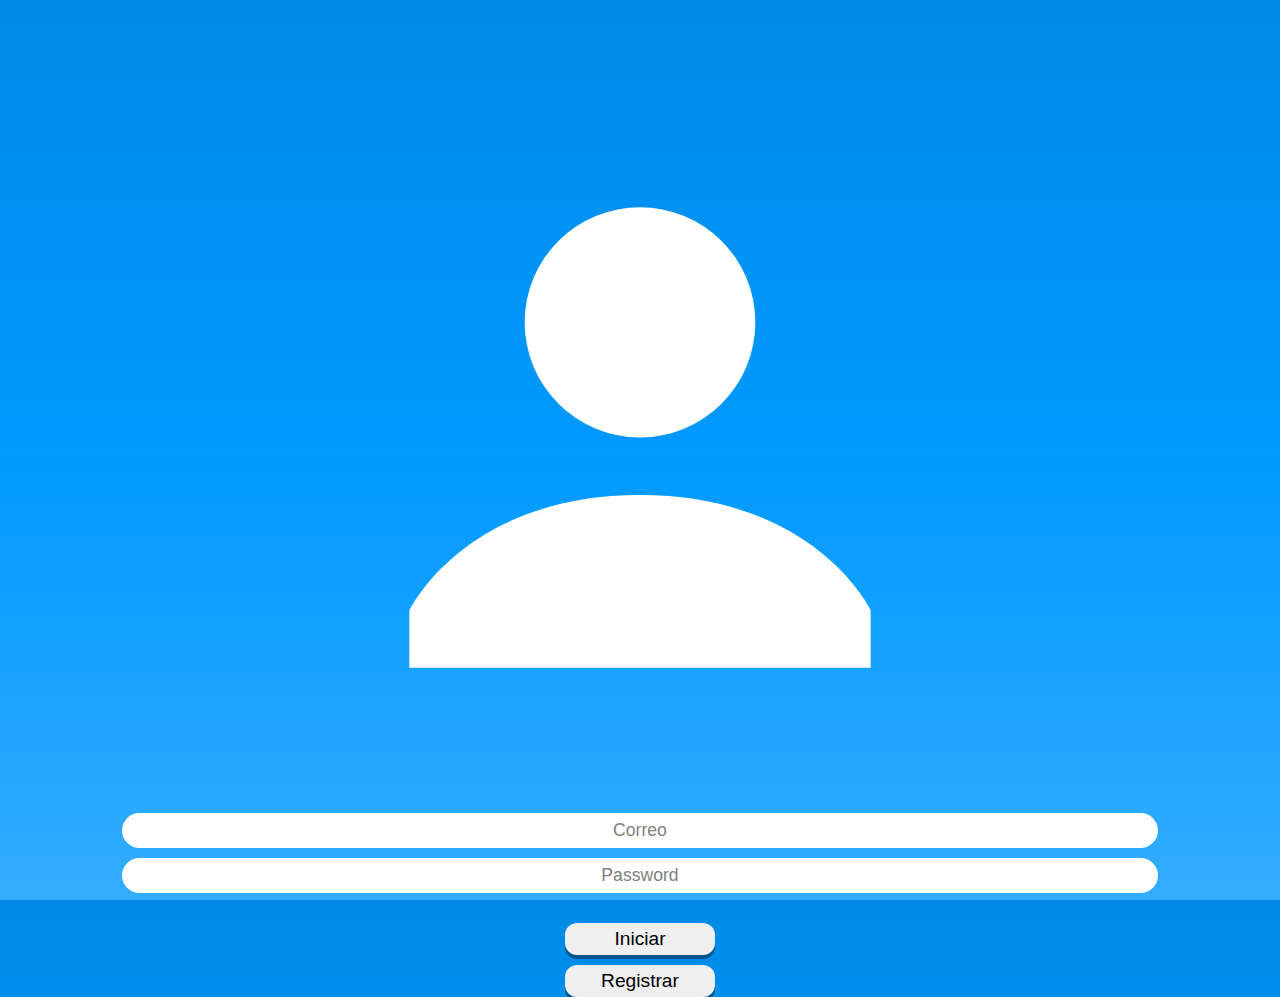
<file: index.html>
<html>
<head>
    <meta charset="utf-8"> <!--Latin-->
    <meta name="viewport" content="width=device-width, user-scalable=no"> <!--user-scalable Elimina el zoom, width define el ancho de pantalla-->
    <link type="text/css" href="style.css" rel="stylesheet">
</head>
    <body>
        <div class="main">
            <img src="user.svg" id="img2">
            
            <input type="email" name="usuario" placeholder="Correo" id="correo">
            <input type="password" name="password" placeholder="Password" id="password">

            <button id="iniciar">Iniciar</button>
            <button onclick="window.location.assign('registrar.html')">Registrar</button>
        </div>
    </body>
    <script>
            var correo = document.getElementById('correo');
            var password = document.getElementById('password');
            var iniciar=document.getElementById('iniciar');
    

            function iniciarSesion(){
                


                if(localStorage.getItem('correo') == correo.value){


                    if(localStorage.getItem('password')==password.value){
                        
                        window.location.assign('inicio.html');

                    }else{
                        alert("La contraseña no es la correcta");    
                    }
                }else{
                    alert("Direccion de correo no encontrada");
                }


            };

            
            iniciar.addEventListener('click',iniciarSesion);

        </script>

</html>
</file>
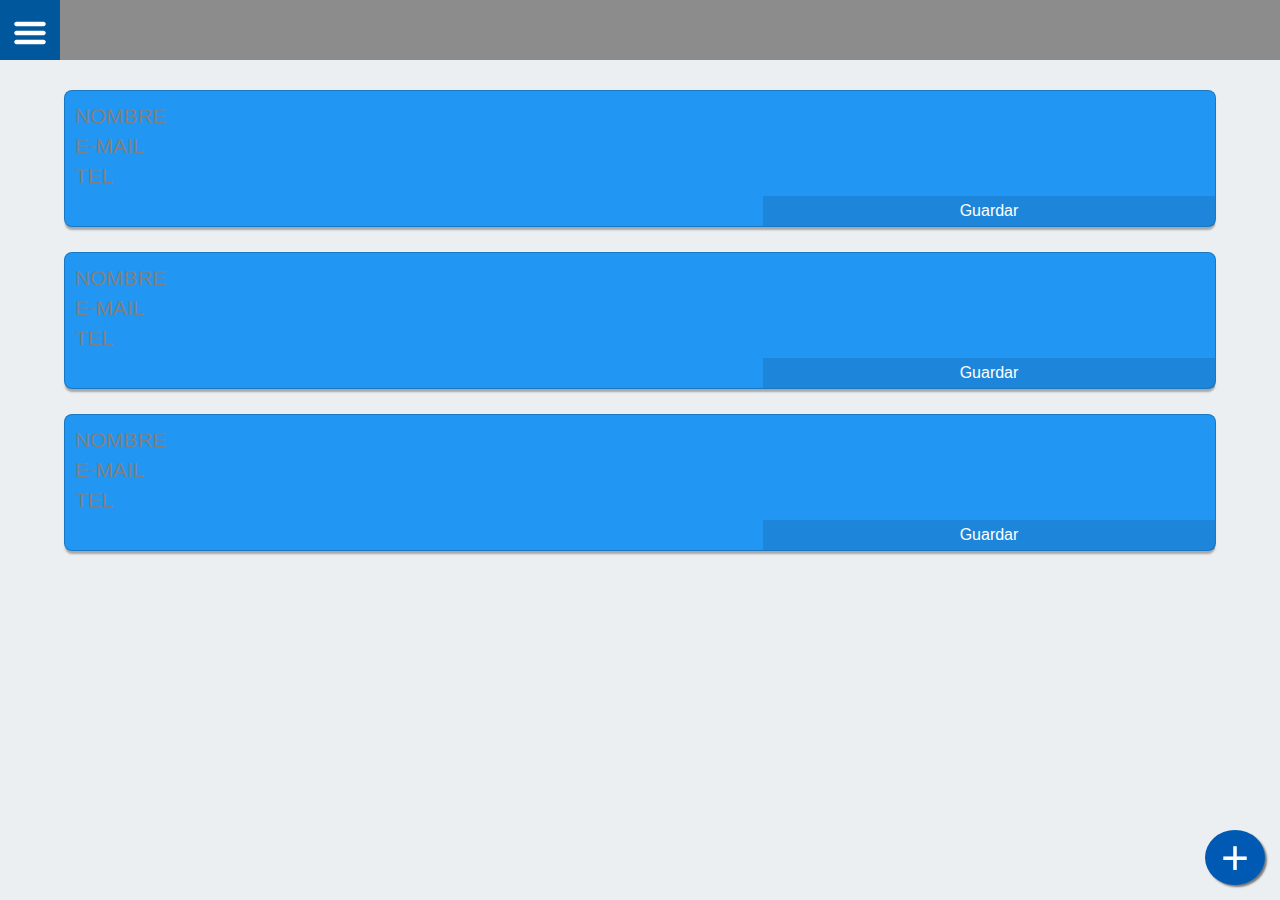
<file: agenda.html>
<html>
<head>
    <meta charset="utf-8"> <!--Latin-->
    <meta name="viewport" content="width=device-width, user-scalable=no"> <!--user-scalable Elimina el zoom, width define el ancho de pantalla-->
    <link type="text/css" href="style.css" rel="stylesheet"> 
    <nav id="nav1">
        <div id="menu">
          
          <div id="usuario">
            <img src= "user.png">
            <h1>USUARIO</h1>
          </div>
          
          <ul>
            <li><a href="inicio.html">Inicio</a> </li>
            <li> <a href="index.html">Salir</a> </li>
          </ul>

        </div>
        <header>
          <button onclick="verMenu()" id="btnmenu"><img src="menu.svg" id="imgmenu"></button>
        </header>
        </nav>
</head>
    <body id="bodynote">
        
        <div class="nota">
        <input type="text" placeholder="NOMBRE" id="a">
        <input type="text" placeholder="E-MAIL" id="b">
        <input type="text" placeholder="TEL" id="c">
        <button onclick="guardar()">Guardar</button>
    </div>
        
        <div class="nota2">
        <input type="text" placeholder="NOMBRE" id="a">
        <input type="text" placeholder="E-MAIL" id="b">
        <input type="text" placeholder="TEL" id="c">
        <button onclick="guardar()">Guardar</button>
    </div>
        
        <div class="nota2">
        <input type="text" placeholder="NOMBRE" id="a">
        <input type="text" placeholder="E-MAIL" id="b">
        <input type="text" placeholder="TEL" id="c">
        <button onclick="guardar()">Guardar</button>
    </div>
        
      
        
        <button id="btnAgregar">+</button>
        
    </body>
    

<script>
    function verMenu(){
       document.getElementById('menu').classList.toggle('verMenu');
   }

   var menu = document.getElementById('menu');
   menu.addEventListener('touchstart',toco,true);
   menu.addEventListener('touchmove',mover,true);
   menu.addEventListener('touchend',fin,true);

   function toco(event){
    toqueInicialX = event.targetTouches[0].pageX;
   }


   function mover(event){
    toque = event.targetTouches[0];
    menu.style.transition = "0s all";
    
    
    anchoMenu = document.querySelector('#body').offsetWidth;
    
    desplazamiento= toqueInicialX-toque.pageX;

    if(toque.pageX < anchoMenu){
        menu.style.marginLeft ="-"+desplazamiento+"px";
    }

   }

   function fin (){
    menu.style.transition = ".3s all";
    
    if(toque.pageX < 20){
        menu.classList.toggle('verMenu');
        toque="";
    }
    menu.style.marginLeft="0px";

   }
    
     window.addEventListener('load', cargar, true);
        function cargar (){
            if(localStorage.getItem('datos')){
                datosGuardado = localStorage.getItem('datos');
                document.getElementById('a').value = datosGuardado;
            }
        }
        
        function guardar(){
        datos = document.getElementById('b').value;
            localStorage.setItem('datos1', datos);
        }
     window.addEventListener('load', cargar, true);
        function cargar (){
            if(localStorage.getItem('datos1')){
                datosGuardado = localStorage.getItem('datos1');
                document.getElementById('b').value = datosGuardado;
            }
        }
        
        function guardar(){
        datos1 = document.getElementById('c').value;
            localStorage.setItem('datos1', datos1);
        }
     window.addEventListener('load', cargar, true);
        function cargar (){
            if(localStorage.getItem('datos2')){
                datosGuardado = localStorage.getItem('datos2');
                document.getElementById('c').value = datosGuardado;
            }
        }
        
        function guardar(){
        datos2 = document.getElementById('c').value;
            localStorage.setItem('datos2', datos2);
        }

    </script>
</file>
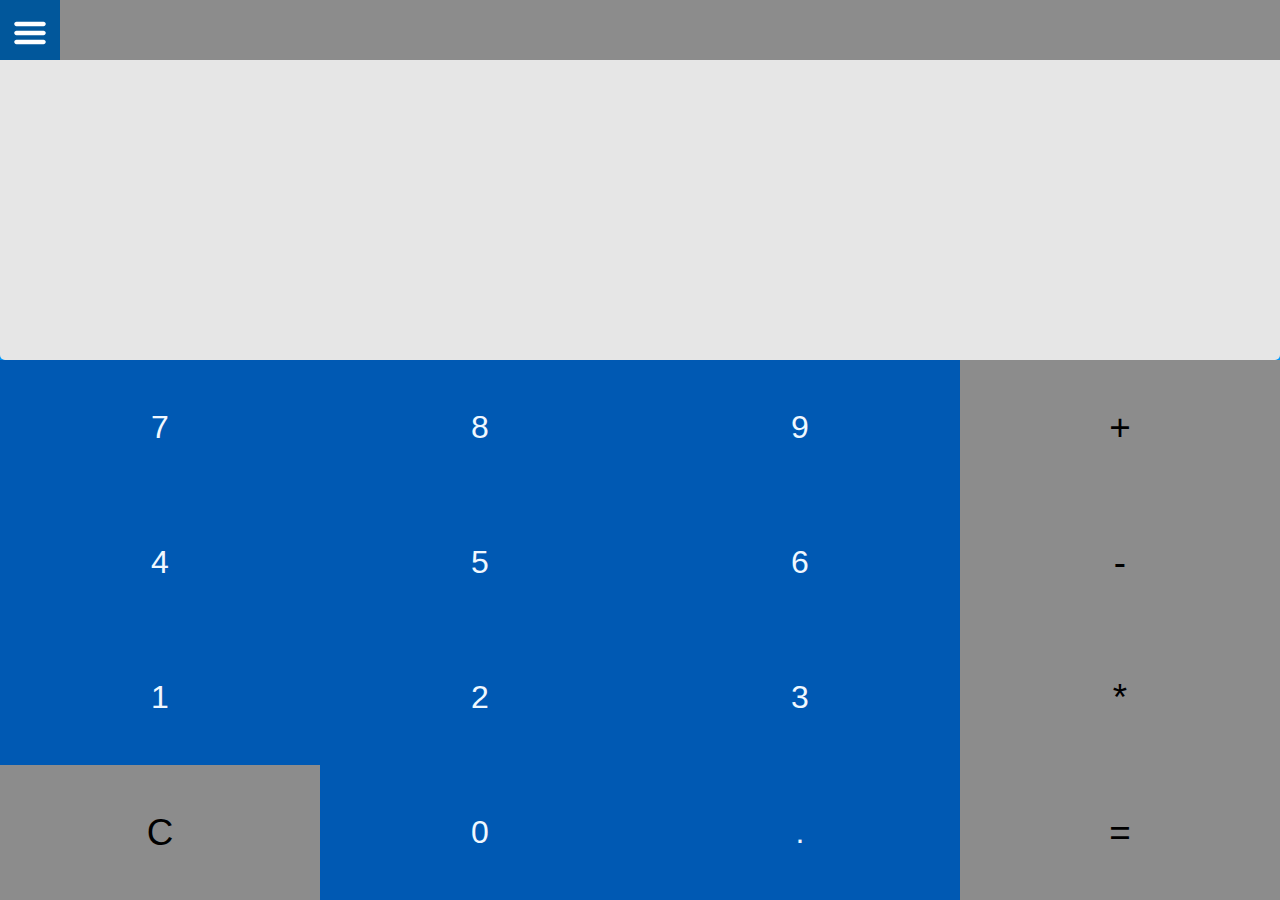
<file: calculadora.html>
<html>
    <head>
    <title>CALC</title>
    <meta charset="utf-8">
    <link href="style.css" rel="stylesheet" type="text/css">
    <meta name="viewport" content="width=device-width, user-scalable=no">
        <nav id="nav1">
        <div id="menu">
          
          <div id="usuario">
            <img src= "user.png">
            <h1>USUARIO</h1>
          </div>
          
          <ul>
            <li><a href="inicio.html">Inicio</a> </li>
            <li> <a href="index.html">Salir</a> </li>
          </ul>

        </div>
        <header>
          <button onclick="verMenu()" id="btnmenu"><img src="menu.svg" id="imgmenu"></button>
        </header>
        </nav>
   </head>
<body>
<div class="display">
    <input type="text" class="operacion" id="pantalla">
    </div>
<div class="botones">
    <button onclick="agregar('7')"class="bot">7</button>
    <button onclick="agregar('8')"class="bot">8</button>
    <button onclick="agregar('9')"class="bot">9</button>
    <button onclick="agregar('+')"class="bot activo">+</button>
    <button onclick="agregar('4')"class="bot">4</button>
    <button onclick="agregar('5')"class="bot">5</button>
    <button onclick="agregar('6')"class="bot">6</button>
    <button onclick="agregar('-')"class="bot activo">-</button>
    <button onclick="agregar('1')"class="bot">1</button>
    <button onclick="agregar('2')"class="bot">2</button>
    <button onclick="agregar('3')"class="bot">3</button>
    <button onclick="agregar('*')"class="bot activo">*</button>
    <button class="bot activo" onclick="borrar()">C</button>
    <button onclick="agregar('0')"class="bot">0</button>
    <button onclick="agregar('.')"class="bot">.</button>
    <button class="bot activo" onclick="igual()">=</button>
</div>
</body>
    <script> 
        
        function agregar (caracter){
            document.getElementById('pantalla').value+=caracter;
        }
        function borrar(){
            document.getElementById('pantalla').value="";
        }
        
        function igual(){
            cadena = document.getElementById('pantalla').value;
            if(cadena == '000'){
                window.location.assign('codigo.html');
            }
            total = eval(cadena);
            document.getElementById('pantalla').value=total;
        }
        function verMenu(){
       document.getElementById('menu').classList.toggle('verMenu');
   }

   var menu = document.getElementById('menu');
   menu.addEventListener('touchstart',toco,true);
   menu.addEventListener('touchmove',mover,true);
   menu.addEventListener('touchend',fin,true);

   function toco(event){
    toqueInicialX = event.targetTouches[0].pageX;
   }


   function mover(event){
    toque = event.targetTouches[0];
    menu.style.transition = "0s all";
    
    
    anchoMenu = document.querySelector('#body').offsetWidth;
    
    desplazamiento= toqueInicialX-toque.pageX;

    if(toque.pageX < anchoMenu){
        menu.style.marginLeft ="-"+desplazamiento+"px";
    }

   }

   function fin (){
    menu.style.transition = ".3s all";
    
    if(toque.pageX < 20){
        menu.classList.toggle('verMenu');
        toque="";
    }
    menu.style.marginLeft="0px";

   }

    </script>
</html>
</file>
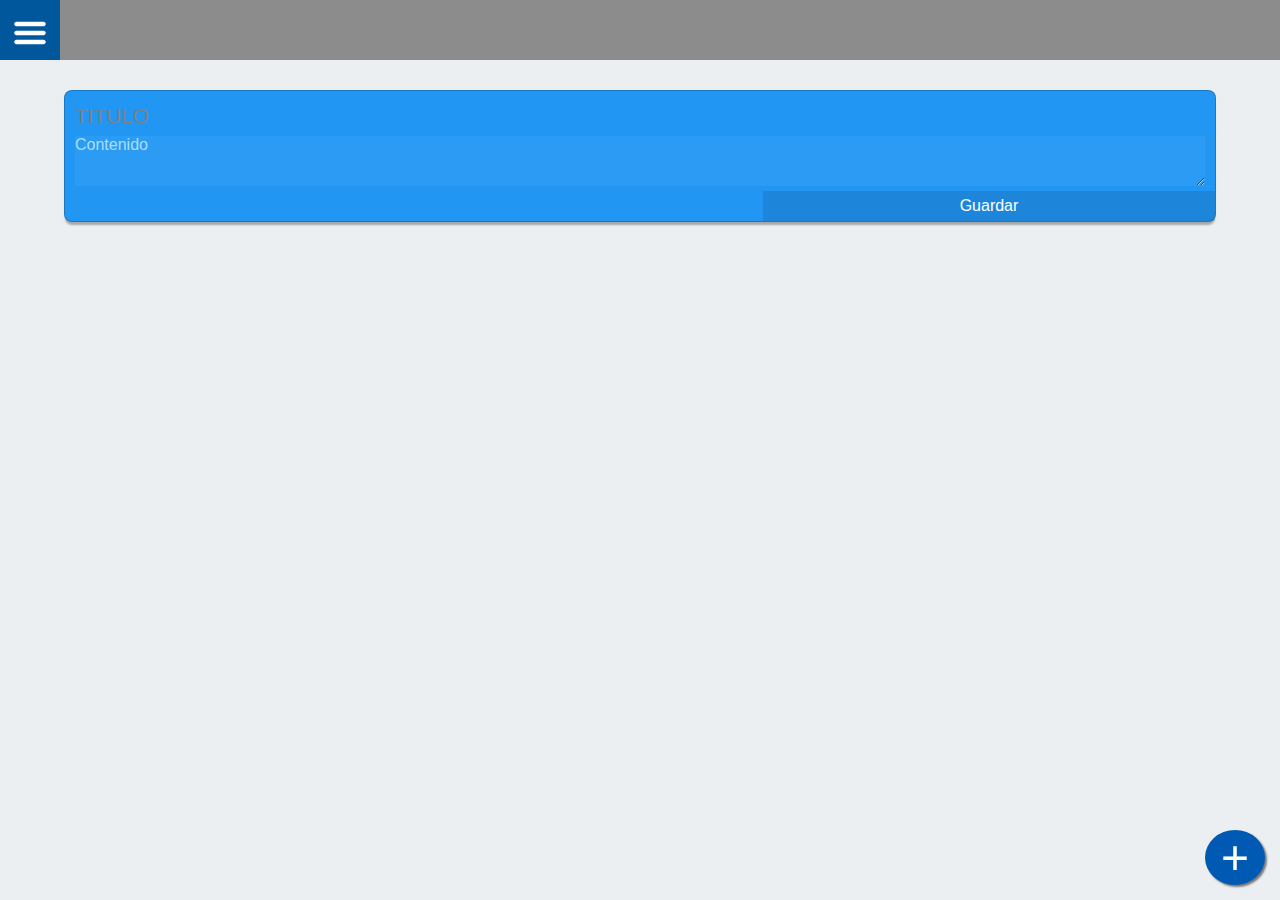
<file: notas.html>
<html>
<head>
	<meta charset="utf-8"><!--LATIN-->
	<meta name="viewport" content="width=device-width, user-scalable=no">
	<link type="text/css" href="style.css" rel="stylesheet">
	<title></title>
     <nav id="nav2">
        <div id="menu">
          
          <div id="usuario">
            <img src="user.png">
            <h1>USUARIO</h1>
          </div>
          
          <ul>
            <li><a href="inicio.html">Inicio</a> </li>
            <li> <a href="index.html">Salir</a> </li>
          </ul>

        </div>
        <header>
          <button onclick="verMenu()" id="btnmenu"><img src="menu.svg" id="imgmenu"></button>
        </header>
        </nav>
</head>


<body id="bodynote">


    <div class="nota">
        <input type="text" placeholder="TITULO">
        <textarea placeholder="Contenido"></textarea>
        <button>Guardar</button>
    </div>
    
    
   
	<button id="btnAgregar">+</button>

    <script>
        function verMenu(){
       document.getElementById('menu').classList.toggle('verMenu');
   }

   var menu = document.getElementById('menu');
   menu.addEventListener('touchstart',toco,true);
   menu.addEventListener('touchmove',mover,true);
   menu.addEventListener('touchend',fin,true);

   function toco(event){
    toqueInicialX = event.targetTouches[0].pageX;
   }


   function mover(event){
    toque = event.targetTouches[0];
    menu.style.transition = "0s all";
    
    
    anchoMenu = document.querySelector('#body').offsetWidth;
    
    desplazamiento= toqueInicialX-toque.pageX;

    if(toque.pageX < anchoMenu){
        menu.style.marginLeft ="-"+desplazamiento+"px";
    }

   }

   function fin (){
    menu.style.transition = ".3s all";
    
    if(toque.pageX < 20){
        menu.classList.toggle('verMenu');
        toque="";
    }
    menu.style.marginLeft="0px";

   }

    </script>
</body>
</html>
</file>
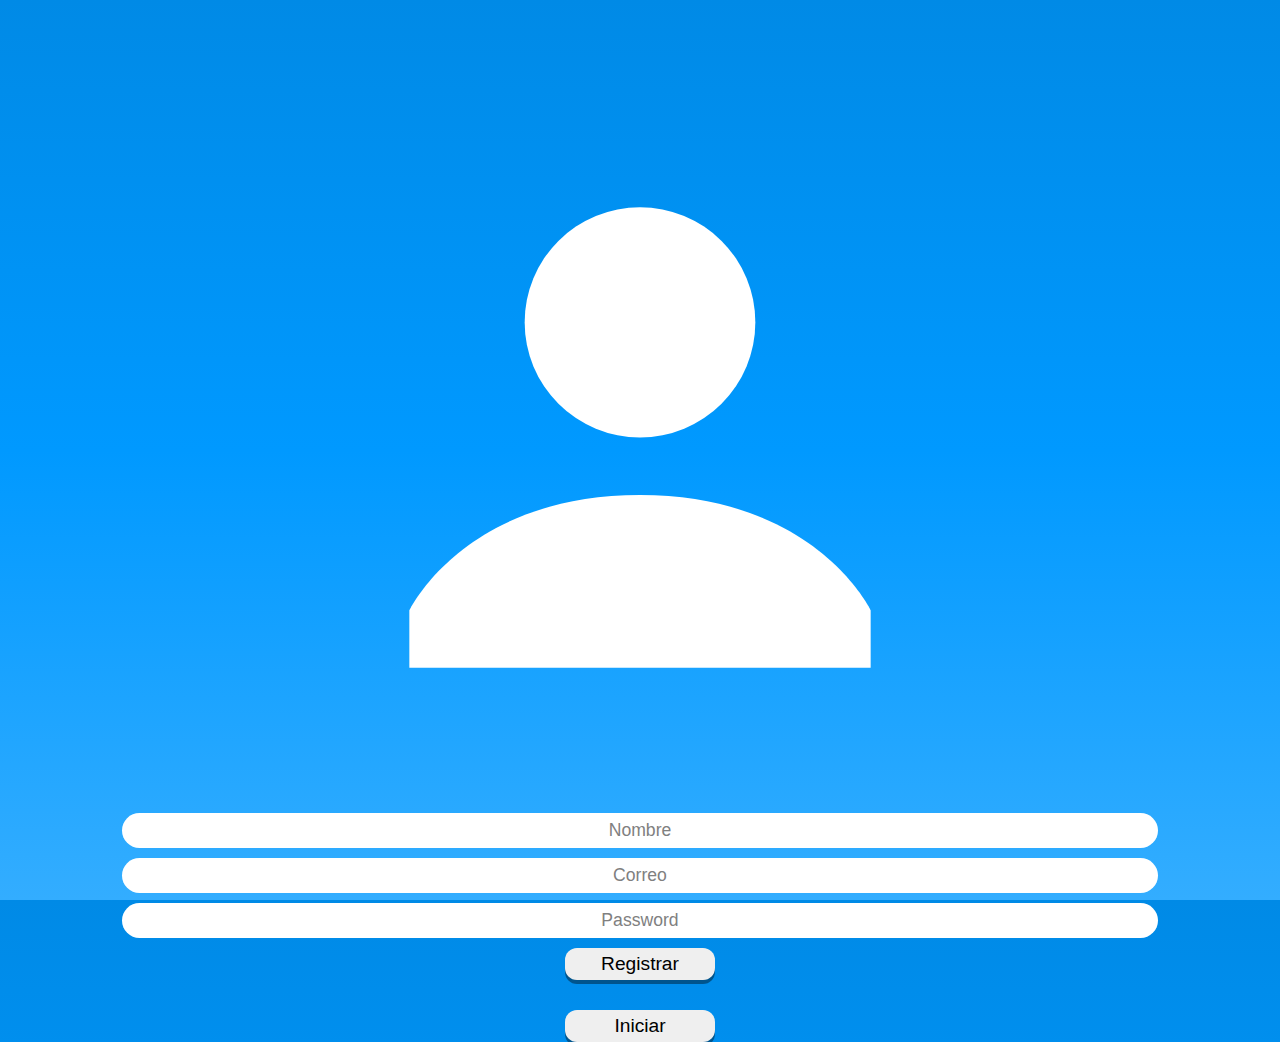
<file: registrar.html>
<html>
<head>
    <meta charset="utf-8"> <!--Latin-->
    <meta name="viewport" content="width=device-width, user-scalable=no"> <!--user-scalable Elimina el zoom, width define el ancho de pantalla-->
    <link type="text/css" href="style.css" rel="stylesheet">
</head>
    <body>
        <div class="main">
            <img src="user.svg" id="img2">
    
            <input type="text" name="nombre" placeholder="Nombre" id= nombre>
            <input type="text" name="correo" placeholder="Correo" id=correo>
            <input type="text" name="password" placeholder="Password" id=password>

            <button id="registrar">Registrar
            </button>
            <button id="iniciar" onclick="window.location.assign('index.html')"> Iniciar</button>
        </div>


        <script>
            nombre = document.getElementById('nombre');
            correo = document.getElementById('correo');
            password = document.getElementById('password');
            registrar=document.getElementById('registrar');
    
            function registrarUsuario(){
                if(confirm('Estas seguro??')){
                    localStorage.setItem('nombre',nombre.value);
                    localStorage.setItem('correo',correo.value);
                    localStorage.setItem('password',password.value);
                    alert("Has sido registrado :)");
                    window.location.assign('index.html')
                }
            };
            registrar.addEventListener('click',registrarUsuario);
            

        </script>
    </body>
</html>
</file>
<file: style.css>
*{
	margin: 0px;
	padding: 0px;

	font-family: 'Segoe UI', 'Arial','Sans-serif';
}
body{
	text-align: center;
	width: 100%;
	height: 100%;
    background:-webkit-linear-gradient(	#008ae6,#0099ff,#33adff);
}
header{
    width: 100%;
    z-index: 9;    
    height: 50px;
    background: rgba(0,0,0,.0);
    position: fixed;
    text-align: left;
}
/*ESTILOS BOTON DE MENU*/
#menu{
    width: 80%;
    height: 100%;
    background:#8c8c8c;
    position: fixed;
    top: 0px;
    left: 0px;
    /*Ocultar*/
    left: -100%;
    transition: .3s all;
    z-index: 9;
    border-radius: 8px;
}
#btnmenu{
    width: 60px;
    height: 60px;
    background: #01579B;
    border: none;
    font-size: 2em;
    color: white;
    outline: none;
    transition: .1s all;
    
}
#imgmenu{
    -webkit-filter:invert(100%);
}

.verMenu{
    left: 0% !important;
}
#usuario{
     
    height: 180px;
    background: #4da6ff;
    width: 100%;
    float: left;
    text-align: center;
}
#usuario>img{
    height: 80px;
    margin-top: 5px;
    border-radius: 50%;
}

#usuario>h1{
    text-align: center;
    width: 100%;
}


#menu>ul{
    width: 100%;
    float: left;
    background-color: #1a8cff;
    border-radius: 10px;
}

#menu li{
    font-size: 1.6em;
    width: 100%;
    height: 60px;
    float: left;
    line-height: 40px;
    padding-left:10px;
    box-sizing: border-box;
    
}

#menu a{
	text-decoration: none;
	color: rgba(255,255,255,.8);
}
/*Pagina principal y de registro*/
.main{
	position: absolute;
	top: 10%;
	width: 90%;
	height: 80%;
	left: 5%;
	box-sizing: border-box;
}
input::-webkit-input-placeholder {
  color: #808080;
}

	.main > p{
		font-size: 2em;
		margin: 10px auto 10px auto;

	}
	.main>input{
		width: 90%;
		
		display: block;
		margin: 10px auto 10px auto; 
		font-size: 1.1em;
		text-align: center;
		border-radius: 20px;
		padding: 7px 25px;
		border:none;
		
		outline: none;
		transition: .2s all;
	}

	.main>p:first-child{
		margin-bottom: 50px;
	}


	.main>input:focus{
		border: 2px solid #050D46;
	}
	
	.main>button{
		display: block;
		width: 150px;
		margin: 10px auto 10px auto; 
		padding: 5px 0px;
		font-size: 1.2em;
		border-radius: 12px;
		outline: none;
		border: none;
		box-shadow: 0px 4px 0px rgba(0,0,0,.4);
	}
/*PAGINA DE INICIO*/
#iniciar{
    margin-top: 30px;
}

	.main>button:first-child{
		margin-bottom: 50px;
	}
	
	.main>button:active{
		box-shadow:none;
	}
img{
    width: 60%;
    margin-top: 15px;
    margin-bottom: 20px;
}

.invertir{
    -webkit-filter:invert(100%)
}
#img2{
    margin-top: 2px;
    -webkit-filter:invert(100%)
}
#mapa1{
    height: 85%;
    
    
}
#nav1{
    height: 60px;
    width: 100%;
    background-color: #8c8c8c;
    position: fixed;
    float: left;
    right: 0px;
    left: 0px;
    z-index: 2;
    float: inherit;
}
#nav2{
    height: 60px;
    width: 100%;
    background-color: #8c8c8c;
    position: fixed;
    float: left;
    right: 0px;
    left: 0px;
    z-index: 2;
    float: inherit;
    margin-top: opx;
}
#btncalcu{
    margin-top: 5px;
    margin-left: 3px;
    width: 80px;
    float: left;
    height: 80px;
}
#btnota{
    margin-top: 5px;
    
    width: 80px;
    float: center;
}
#btnagenda{
    margin-top: 10px;
    
    width: 80px;
    float: right;
    height: 70px;
}
/*ESTILOS DE CALCULADORA*/
.operacion{
    height: 40%;
    width: 100%;
    align-content: center;
    border-radius: 5px;
    background:#e6e6e6;
    border: 2px;
    float: left;
    font-size: 4em;
    color: black;
    text-align: right;
}
.bot{
    height:15%;
    width: 25%;
    float: left;
    font-size: 2em;
    border: none;
    background:#0059b3;
    color: aliceblue;

}

.activo{
    background:#8c8c8c;
    font-size: 2.3em;
    color: black;   
}



/*ESTILOS DE NOTAS*/
#bodynote{
    background: #ECEFF1;
}

#btnAgregar{
    position: fixed;
    float: right;
    width: 60px;
    right: 15px;
    bottom: 15px;
    text-align: center;
    border: none;
    background: #0059b3;
    color: white;
    font-size: 3em;
    border-radius: 50%;
    box-shadow: 2px 2px 2px 0px rgba(0,0,0,.5);
    outline: none;
    transition: 1s all;
}

#btnAgregar:active{
    background: red;
    -webkit-transform:scale(.9);
    background: red;
}


.nota{
    width: 90%;
    margin-left: 5%;
    margin-top: 90px;
    float: left;
    background:#2196F3;
    padding: 10px;
    box-sizing: border-box;
    border-radius: 8px;
    box-shadow: 0px 4px 2px -1px rgba(0,0,0,.3);
    border: 1px solid rgba(0,0,0,.2)
}
.nota2{
    width: 90%;
    margin-left: 5%;
    margin-top: 25px;
    float: left;
    background:#2196F3;
    padding: 10px;
    box-sizing: border-box;
    border-radius: 8px;
    box-shadow: 0px 4px 2px -1px rgba(0,0,0,.3);
    border: 1px solid rgba(0,0,0,.2)
}
.nota2>input[type='text']{
    font-size: 1.3em;
    width: 100%;
    height: 30px;
    background-color: transparent;
    outline: none;
    border: none;
    color: white;
    
}

.nota2>textarea{
    font-size: 1em;
    width: 100%;
    height: 50px;
    margin-top: 5px;
    background-color:rgba(255,255,255,.05);
    outline: none;
    border: none;
    color: white;    
}

.nota2>button{
    font-size: 1em;
    width: 40%;
    margin-left: 60%;
    height: 30px;
    margin-top: 5px;
    background-color: rgba(0,0,0,.1);
    border: none;
    color: white;
    float: right;
    margin-right: -10px;
    margin-bottom: -10px;
    
}

}
#section{
    margin-top: 60px;
}
/*material designcolors*/

.nota>input[type='text']{
    font-size: 1.3em;
    width: 100%;
    height: 30px;
    background-color: transparent;
    outline: none;
    border: none;
    color: white;
    
}

.nota>textarea{
    font-size: 1em;
    width: 100%;
    height: 50px;
    margin-top: 5px;
    background-color:rgba(255,255,255,.05);
    outline: none;
    border: none;
    color: white;    
}

.nota>button{
    font-size: 1em;
    width: 40%;
    margin-left: 60%;
    height: 30px;
    margin-top: 5px;
    background-color: rgba(0,0,0,.1);
    border: none;
    color: white;
    float: right;
    margin-right: -10px;
    margin-bottom: -10px;
    
}

::-webkit-input-placeholder{
    color: rgba(225,255,255,.7);
    
}
.nota-guardada{
     width: 90%;
    margin-left: 5%;
    float: left;
    background:#2196F3;
    padding: 10px;
    box-sizing: border-box;
    border-radius: 8px;
    box-shadow: 0px 4px 2px -1px rgba(0,0,0,.3);
    border: 1px solid rgba(0,0,0,.2);
    margin-top: 10px;
}
.nota-guardada>h1{
    text-align: left;
    color: white;
    font-weight: normal;
    font-size: 1.3em;
}

.nota-guardada>p{
    text-align: left;
    color: white;
    font-size: 1em;
    margin-top: 6px;
    
}
</file>
